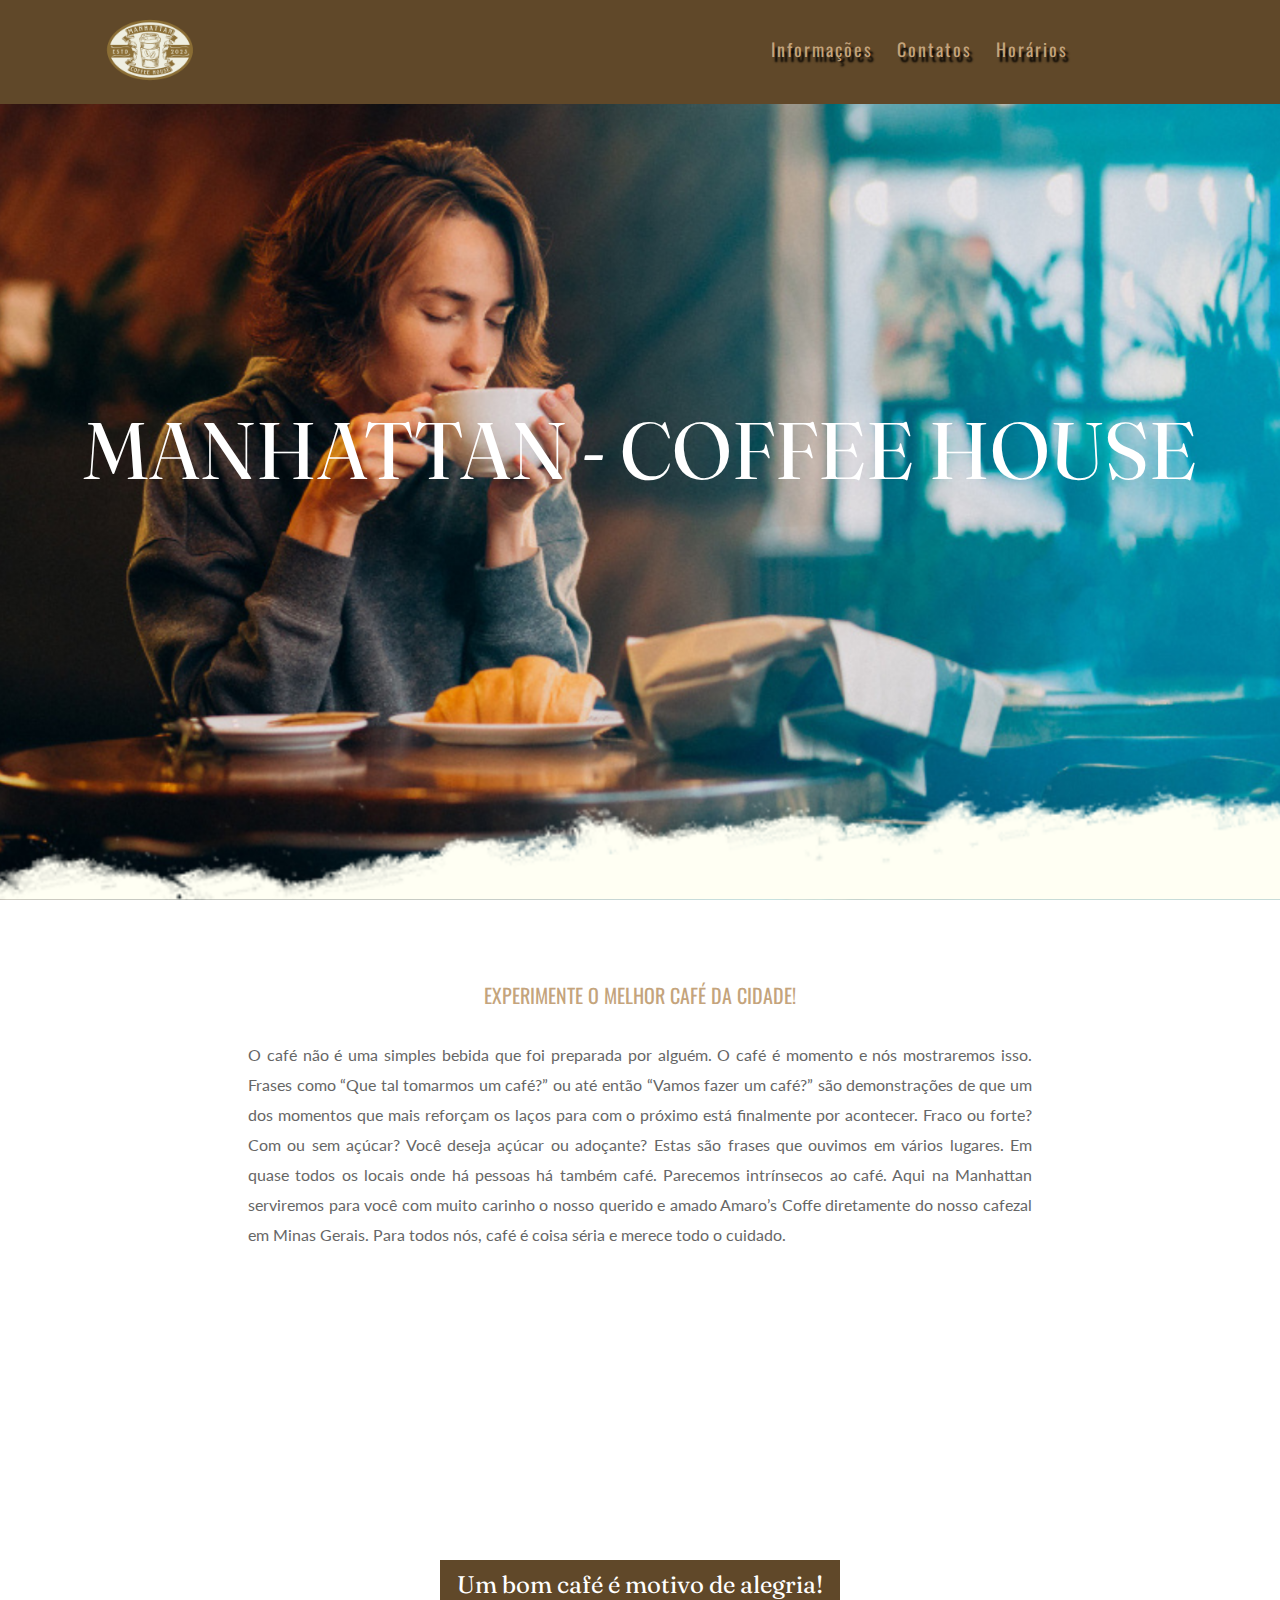
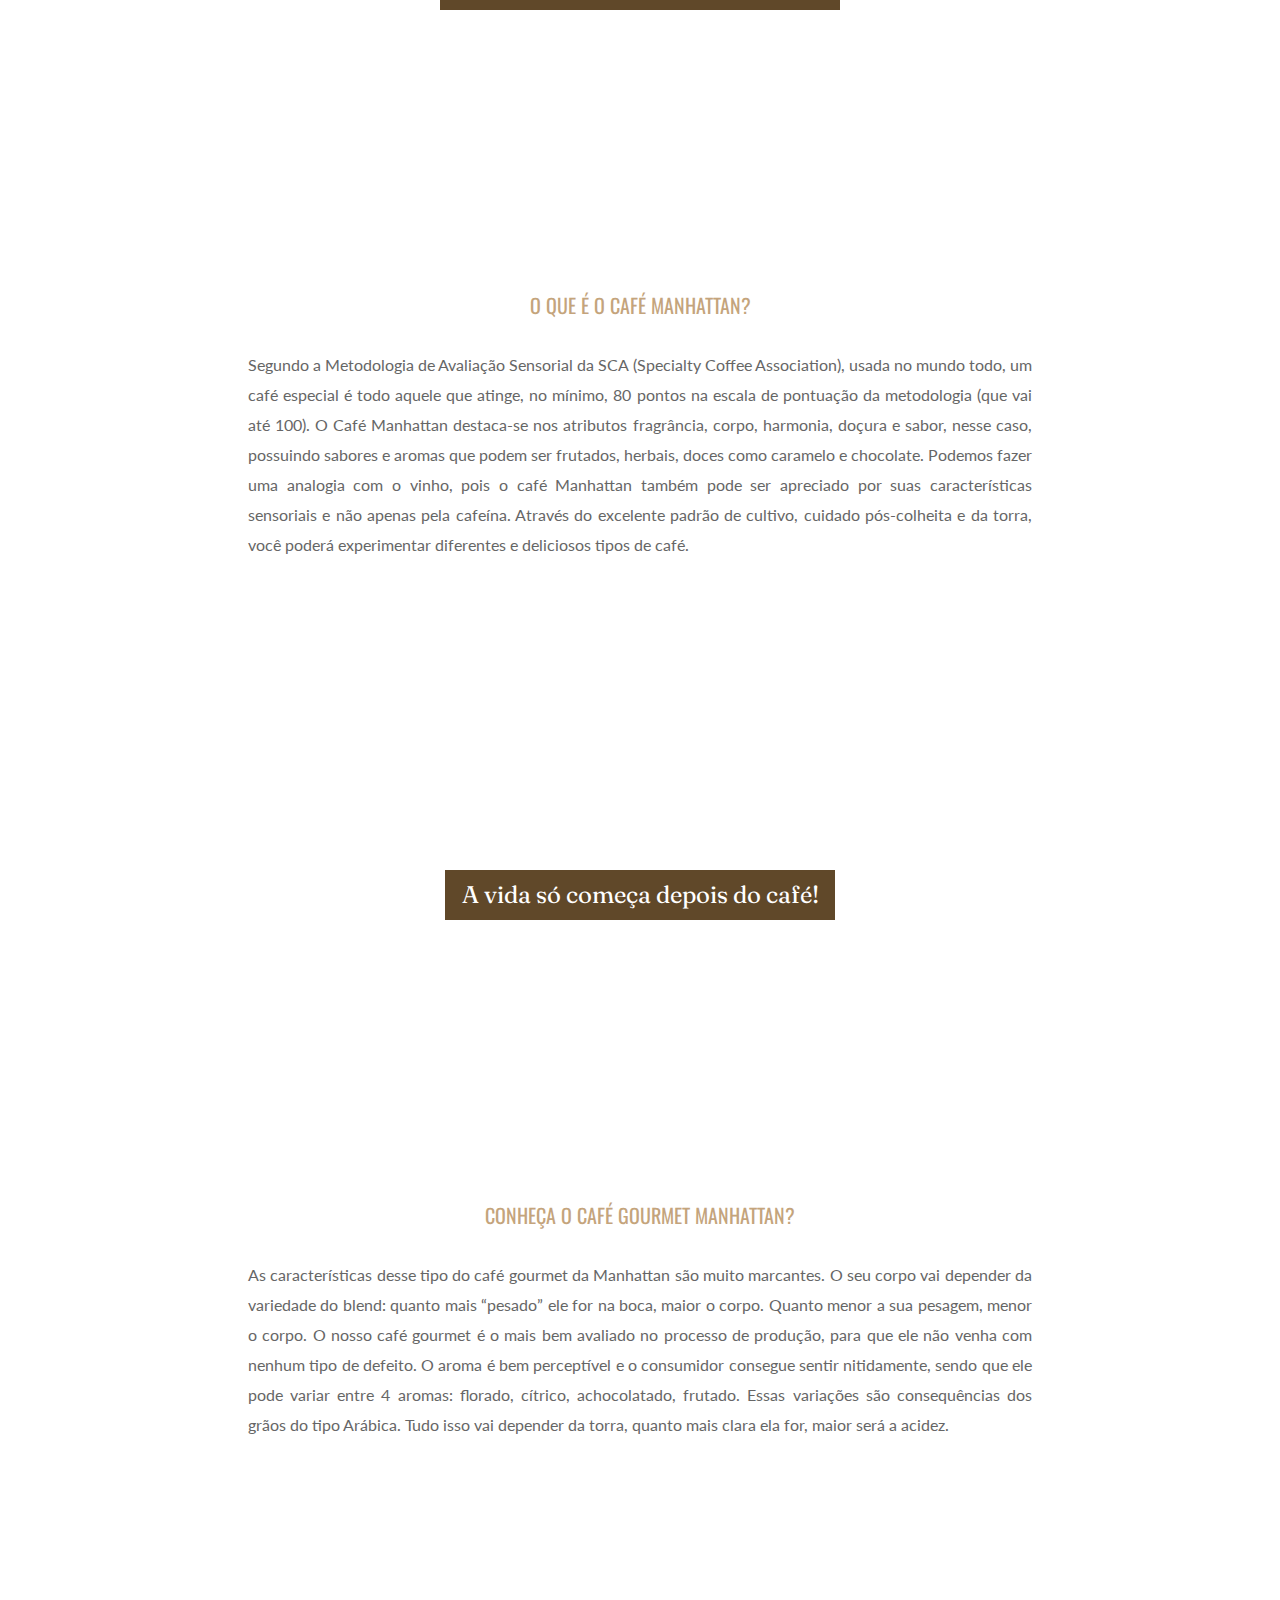
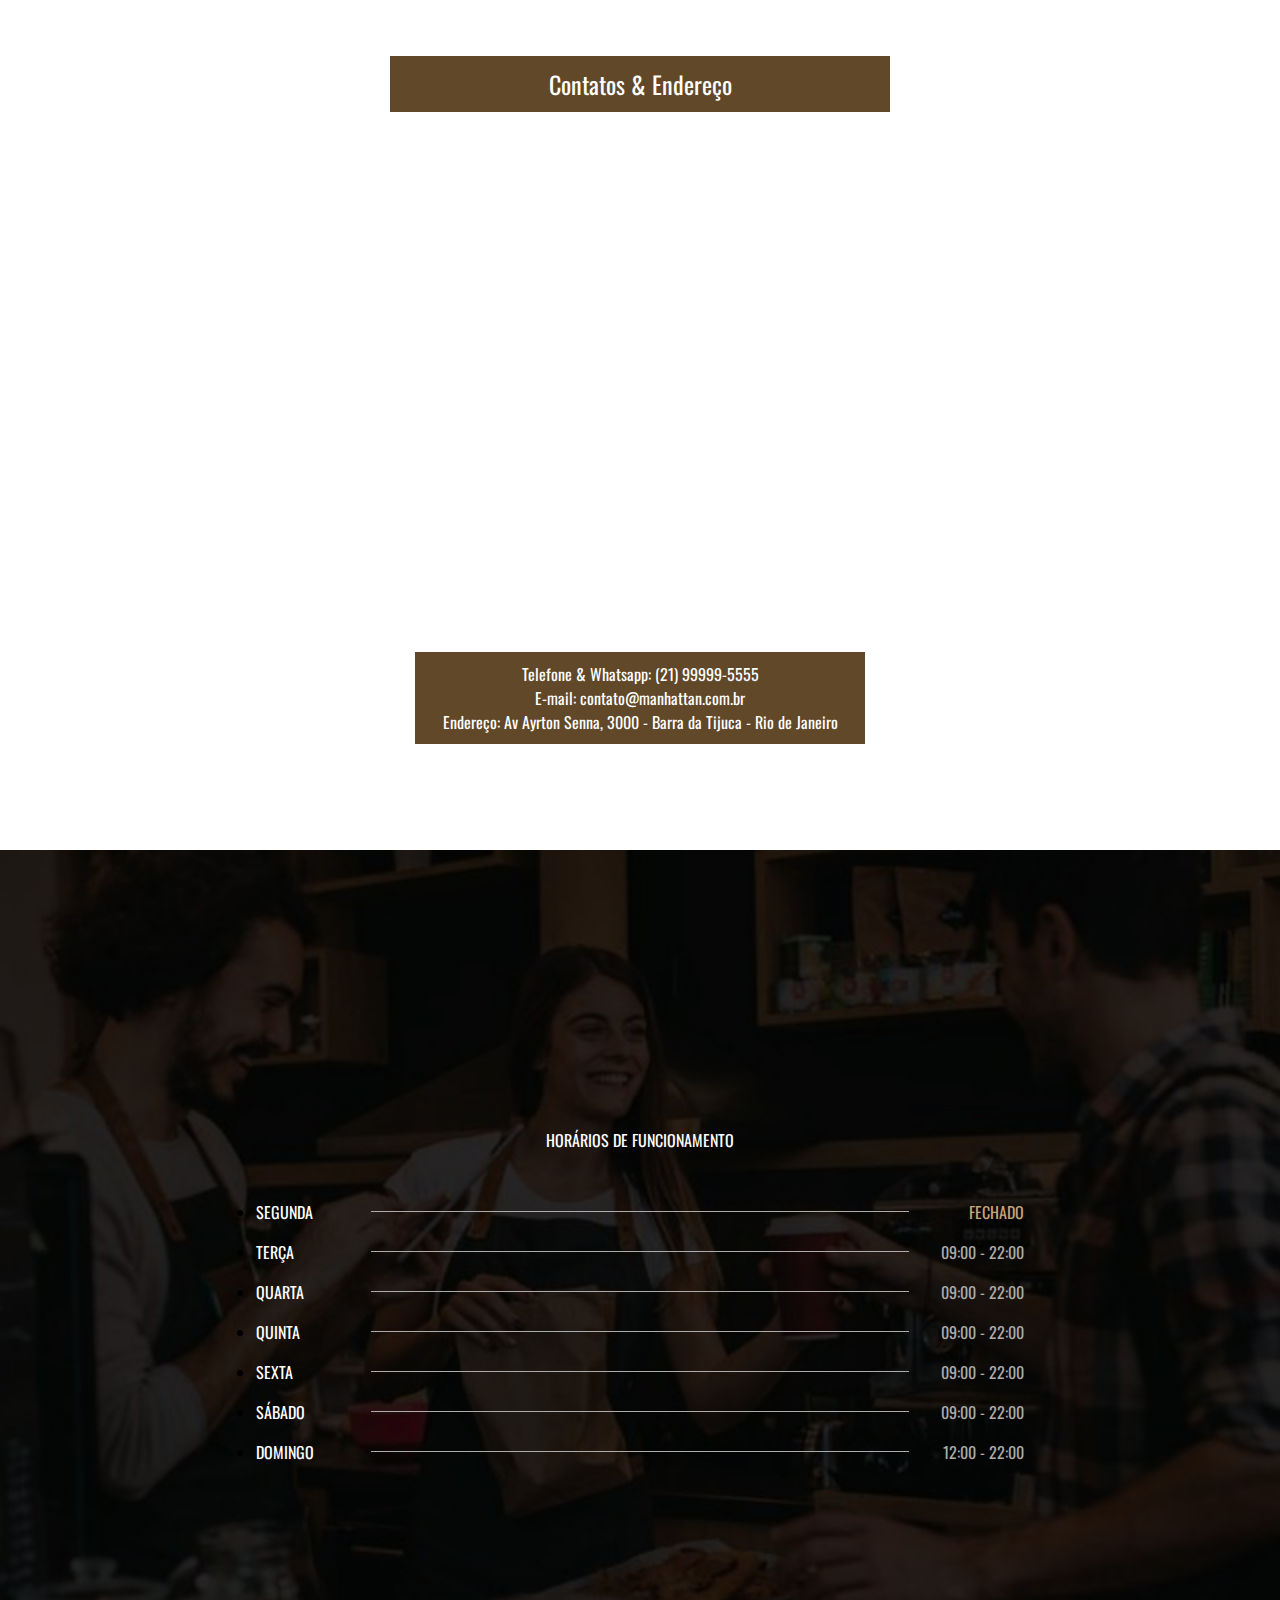
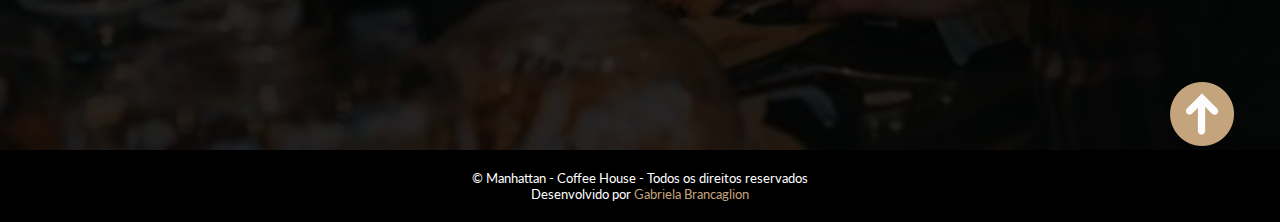
<file: 01_Cafeteria/index.html>
<!DOCTYPE html>
<html lang="pt-BR">

    <head>
        <meta charset="UTF-8">
        <meta name="description" content="Cafeteria Manhattan - Coffe House">
        <meta name="viewport" content="width=device-width, initial-scale=1.0">
        <title lang="en">Manhattan - Coffe House</title>
           
        <link rel="preconnect" href="https://fonts.googleapis.com">
        <link rel="preconnect" href="https://fonts.gstatic.com" crossorigin>
        <link href="https://fonts.googleapis.com/css2?family=Fraunces:opsz@9..144&family=Lato&family=Merriweather&family=Oswald&family=Poppins&display=swap" rel="stylesheet">
     
        <link rel="stylesheet" href="style.css">        
    </head>

    <body>    
<!--01 TOPO-->
      <header> 
            <div class="menu"> <!--.topo-->
                <img class="logo" src="assets/logo.png" alt="Logo Cafeteria Manhattan Coffe House">

                <nav>
                    <ul>
                        <li><a href="#informações">Informações</a></li>
                        <li><a href="#contatos">Contatos</a></li>
                        <li><a href="#horários">Horários</a></li>
                    </ul>
                </nav>
            </div>                 
        </header>
        
<!--02 BANNER-->
        <div class="cnt-1" id="banner">
            <h1 lang="en" class="banner-txt">MANHATTAN - COFFEE HOUSE</h1>
        </div>
       

<!--03 CONTAINER TEXTO 01-->
       <div class="cnt-txt">
            <h2>EXPERIMENTE O MELHOR CAFÉ DA CIDADE!</h2>
            <p>O café não é uma simples bebida que foi preparada por alguém. O café é momento e nós mostraremos isso. Frases como “Que tal tomarmos um café?” ou até então “Vamos fazer um café?” são demonstrações de que um dos momentos que mais reforçam os laços para com o próximo está finalmente por acontecer. Fraco ou forte? Com ou sem açúcar? Você deseja açúcar ou adoçante? Estas são frases que ouvimos em vários lugares. Em quase todos os locais onde há pessoas há também café. Parecemos intrínsecos ao café. Aqui na Manhattan serviremos para você com muito carinho o nosso querido e amado Amaro’s Coffe diretamente do nosso cafezal em Minas Gerais. Para todos nós, café é coisa séria e merece todo o cuidado.                
            </p>
        </div>

<!--04 CONTAINER IMAGEM 2-->
       <div class="cnt-2">
            <h3>Um bom café é motivo de alegria!</h3>
       </div>

<!--05 CONTAINER TEXTO 02-->
       
    <div id="informações" class="cnt-txt">
            <h2>O QUE É O CAFÉ <em lang="en">MANHATTAN?</em></h2>
        
            <p>Segundo a Metodologia de Avaliação Sensorial da SCA (Specialty Coffee Association), usada no mundo todo, um café especial é todo aquele que atinge, no mínimo, 80 pontos na escala de pontuação da metodologia (que vai até 100). O Café Manhattan destaca-se nos atributos fragrância, corpo, harmonia, doçura e sabor, nesse caso, possuindo sabores e aromas que podem ser frutados, herbais, doces como caramelo e chocolate. Podemos fazer uma analogia com o vinho, pois o café Manhattan também pode ser apreciado por suas características sensoriais e não apenas pela cafeína. Através do excelente padrão de cultivo, cuidado pós-colheita e da torra, você poderá experimentar diferentes e deliciosos tipos de café.
            </p>
        </div>    

<!--06 CONTAINER IMAGEM 3-->
       <div class="cnt-3">
            <h3>A vida só começa depois do café!</h3>
       </div>

<!--07 CONTAINER TEXTO 03-->
        <div class="cnt-txt">
            <h2>CONHEÇA O CAFÉ GOURMET MANHATTAN?</h2>
        
            <p>As características desse tipo do café gourmet da Manhattan são muito marcantes. O seu corpo vai depender da variedade do blend: quanto mais “pesado” ele for na boca, maior o corpo. Quanto menor a sua pesagem, menor o corpo. O nosso café gourmet é o mais bem avaliado no processo de produção, para que ele não venha com nenhum tipo de defeito. O aroma é bem perceptível e o consumidor consegue sentir nitidamente, sendo que ele pode variar entre 4 aromas: florado, cítrico, achocolatado, frutado. Essas variações são consequências dos grãos do tipo Arábica. Tudo isso vai depender da torra, quanto mais clara ela for, maior será a acidez.               
            </p>
        </div>

<!--08 CONTATOS-->    
    <div id="contatos" class="cnt-4">
        <h3>Contatos & Endereço</h3>
        
        <iframe class="mapa" src="https://www.google.com/maps/embed?pb=!1m18!1m12!1m3!1d3673.1166797096143!2d-43.360893!3d-22.982736499999998!2m3!1f0!2f0!3f0!3m2!1i1024!2i768!4f13.1!3m3!1m2!1s0x9bda2ed54ec2e1%3A0x4431d262cad1d163!2sAv.%20Ayrton%20Senna%2C%203000%20-%20Barra%20da%20Tijuca%2C%20Rio%20de%20Janeiro%20-%20RJ%2C%2022775-003!5e0!3m2!1spt-BR!2sbr!4v1720283910368!5m2!1spt-BR!2sbr" width="600" height="450" style="border:0;" allowfullscreen="" loading="lazy" referrerpolicy="no-referrer-when-downgrade"></iframe>
        
        <div class="dados-contatos">
            <p>Telefone & Whatsapp: (21) 99999-5555</p>
            <p>E-mail: contato@manhattan.com.br</p>
            <p>Endereço: Av Ayrton Senna, 3000 - Barra da Tijuca - Rio de Janeiro</p>
        </div>
    </div>      

<!--09 HORÁRIOS-->
    <div id="horários">    
        <h2>HORÁRIOS DE FUNCIONAMENTO</h2>

        <ul class="lista">
            <li><h3>SEGUNDA</h3>               
                <div class="linha-tabela"></div>
                <p><span>FECHADO</span></p></li>
               
            <li><h3>TERÇA</h3> 
                <div class="linha-tabela"></div>
                <p>09:00 - 22:00</p></h3></li>
                
            <li><h3>QUARTA</h3> 
                <div class="linha-tabela"></div>
                <p>09:00 - 22:00</p></li>

            <li><h3>QUINTA</h3> 
                <div class="linha-tabela"></div>
                <p>09:00 - 22:00</p></li>

            <li><h3>SEXTA</h3> 
                <div class="linha-tabela"></div>
                <p>09:00 - 22:00</p></li>

            <li><h3>SÁBADO</h3> 
                <div class="linha-tabela"></div>
                <p>09:00 - 22:00</p></li>

            <li><h3>DOMINGO</h3> 
                <div class="linha-tabela"></div>
                <p>12:00 - 22:00</p></li>                    
        </ul>
    </div>


<!--10 RODAPÉ-->
       
        <div class="rodapé">
            <p>© <em lang="en">Manhattan - Coffee House</em> - Todos os direitos reservados</p>
            <p>Desenvolvido por <a href="https://github.com/gbrancaglion92/" target="_blank"><span>Gabriela Brancaglion</span></a></p>
            
        
            <div class="seta">
                <a class="link-seta" href="#banner"><img src="assets/seta-para-cima.png" alt=""></a>
            </div>
        </div>

    </body>
</html>
</file>
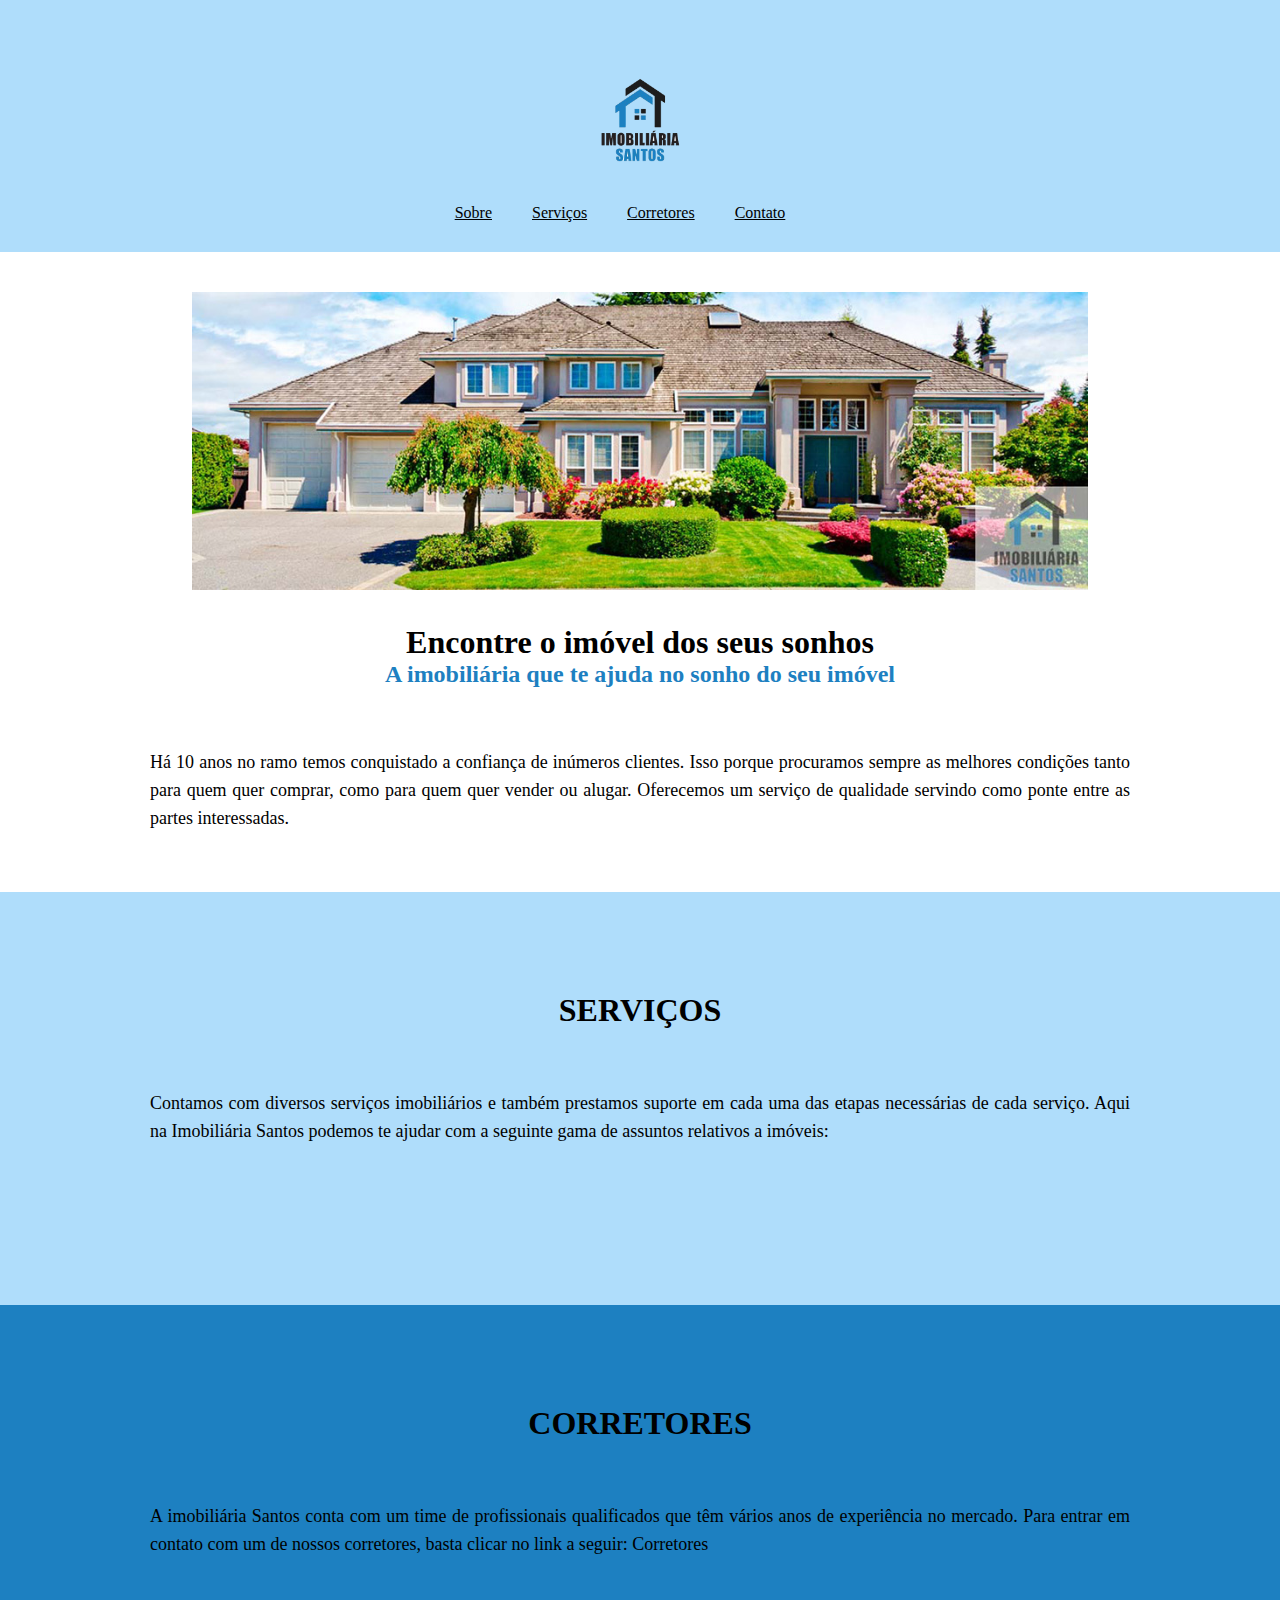
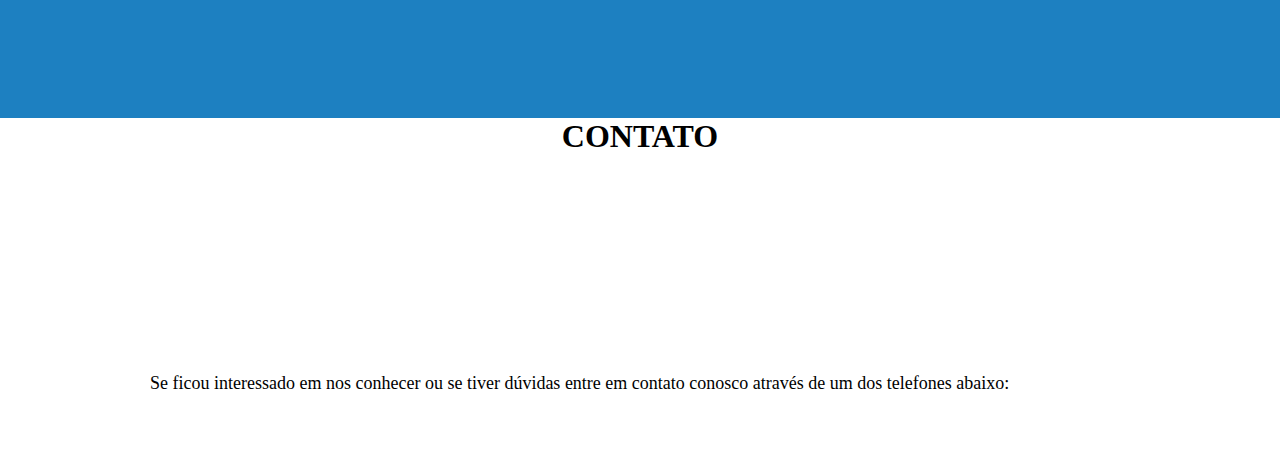
<file: 02_Imobiliaria/index.html>
<!DOCTYPE html>
<html lang="pt-br">
<head>
    <meta charset="UTF-8">
    <meta name="viewport" content="width=device-width, initial-scale=1.0">
    <title>Imobiliária Santos</title>
    <link rel="stylesheet" href="style.css">
</head>
<body>
    <header>
        <img class="logo_sobre" src="assets/logo.png" alt="Logotipo Imobiliária Santos">
        <nav>
            <ul>
                <li><a href="#sobre">Sobre</a></li>
                <li><a href="#servicos">Serviços</a></li>
                <li><a href="#corretores">Corretores</a></li>
                <li><a href="#contato">Contato</a></li>
            </ul>
        </nav>
    </header>
<div class="secao_branca sobre" id="sobre">
    <img src="assets/banner.jpg" alt="Banner Imobiliária Santos">
    <h1>Encontre o imóvel dos seus sonhos</h1>
    <h2 class="destaque_azul">A imobiliária que te ajuda no sonho do seu imóvel</h2>
    <p>Há 10 anos no ramo temos conquistado a confiança de inúmeros clientes. Isso porque procuramos sempre as melhores condições tanto para quem quer comprar, como para quem quer vender ou alugar. Oferecemos um serviço de qualidade servindo como ponte entre as partes interessadas.</p>
</div>

<div class="secao_azul servicos" id="servicos">
    <h1>SERVIÇOS</h1>
    <p>Contamos com diversos serviços imobiliários e também prestamos suporte em cada uma das etapas necessárias de cada serviço. Aqui na Imobiliária Santos podemos te ajudar com a seguinte gama de assuntos relativos a imóveis:</p>
</div>

<div class="secao_azul_escuro corretores" id="corretores">
    <h1>CORRETORES</h1>
    <p>A imobiliária Santos conta com um time de profissionais qualificados que têm vários anos de experiência no mercado. Para entrar em contato com um de nossos corretores, basta clicar no link a seguir: Corretores</p>
</div>

<div class="secao_branca contato" id="contato">
    <h1>CONTATO</h1>
    <iframe src="https://www.google.com/maps/embed?pb=!1m18!1m12!1m3!1d7346.254844548052!2d-43.364712467659004!3d-22.98234139602229!2m3!1f0!2f0!3f0!3m2!1i1024!2i768!4f13.1!3m3!1m2!1s0x9bda2ed54ec2e1%3A0x4431d262cad1d163!2sAv.%20Ayrton%20Senna%2C%203000%20-%20Barra%20da%20Tijuca%2C%20Rio%20de%20Janeiro%20-%20RJ%2C%2022775-904!5e0!3m2!1spt-BR!2sbr!4v1642532754862!5m2!1spt-BR!2sbr" frameborder="0"></iframe>
    <p>Se ficou interessado em nos conhecer ou se tiver dúvidas entre em contato conosco através de um dos telefones abaixo:</p>
</div>
<div>
    <table></table>
</div>
</body>
</html>
</file>
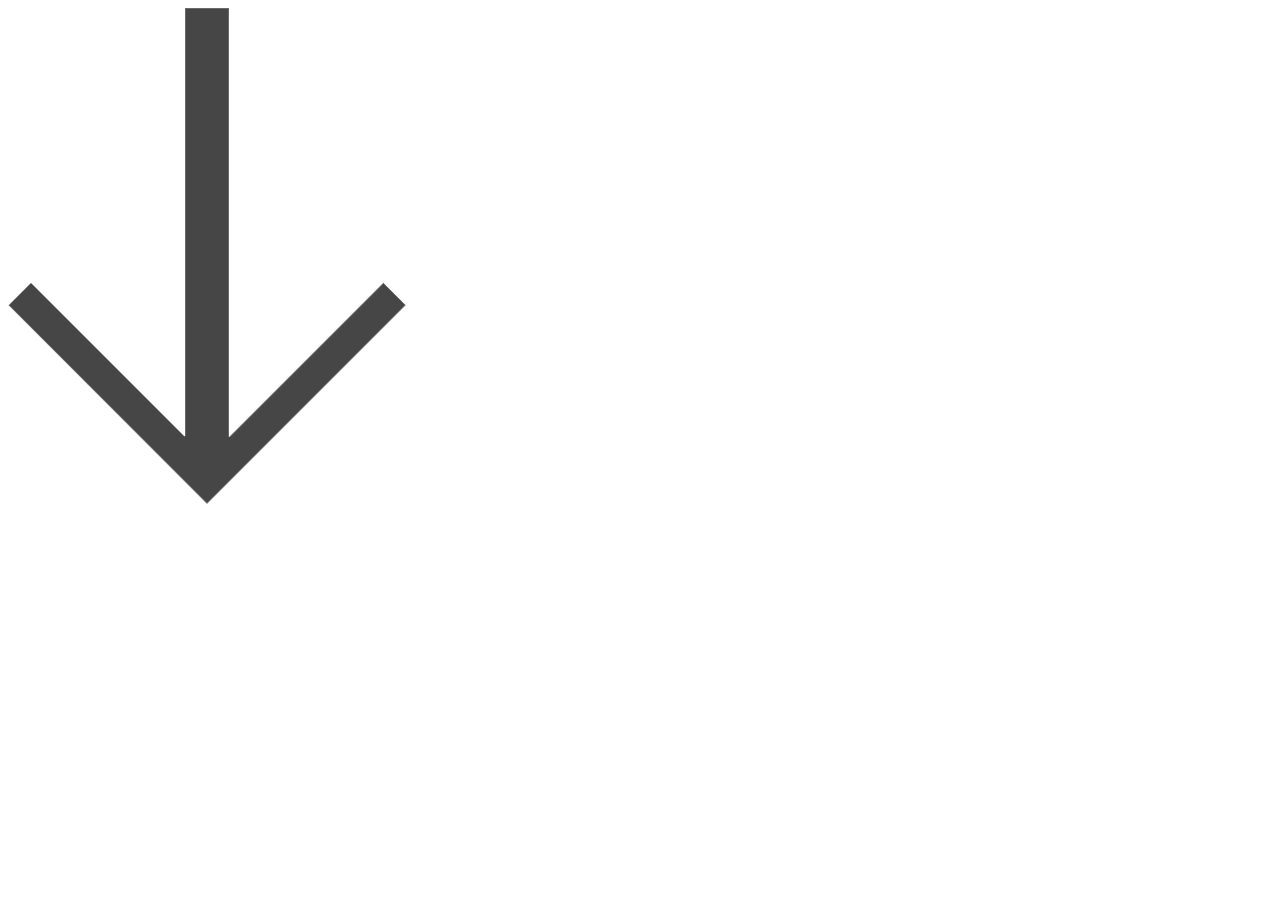
<file: 05_Whac a Mole/index.html>
<!DOCTYPE html>
<html lang="pt-br">
<head>
    <meta charset="UTF-8">
    <meta name="viewport" content="width=device-width, initial-scale=1.0">
    <title>Whac-A-Mole</title>
</head>
<body>
    <header>

    </header>
    <main>
        <section>
            <a href="assets/regras.html"><img src="assets/arrow-down.png" alt="Seta para baixo"></a>
        </section>
    </main>
    <footer>

    </footer>
</body>
</html>
</file>
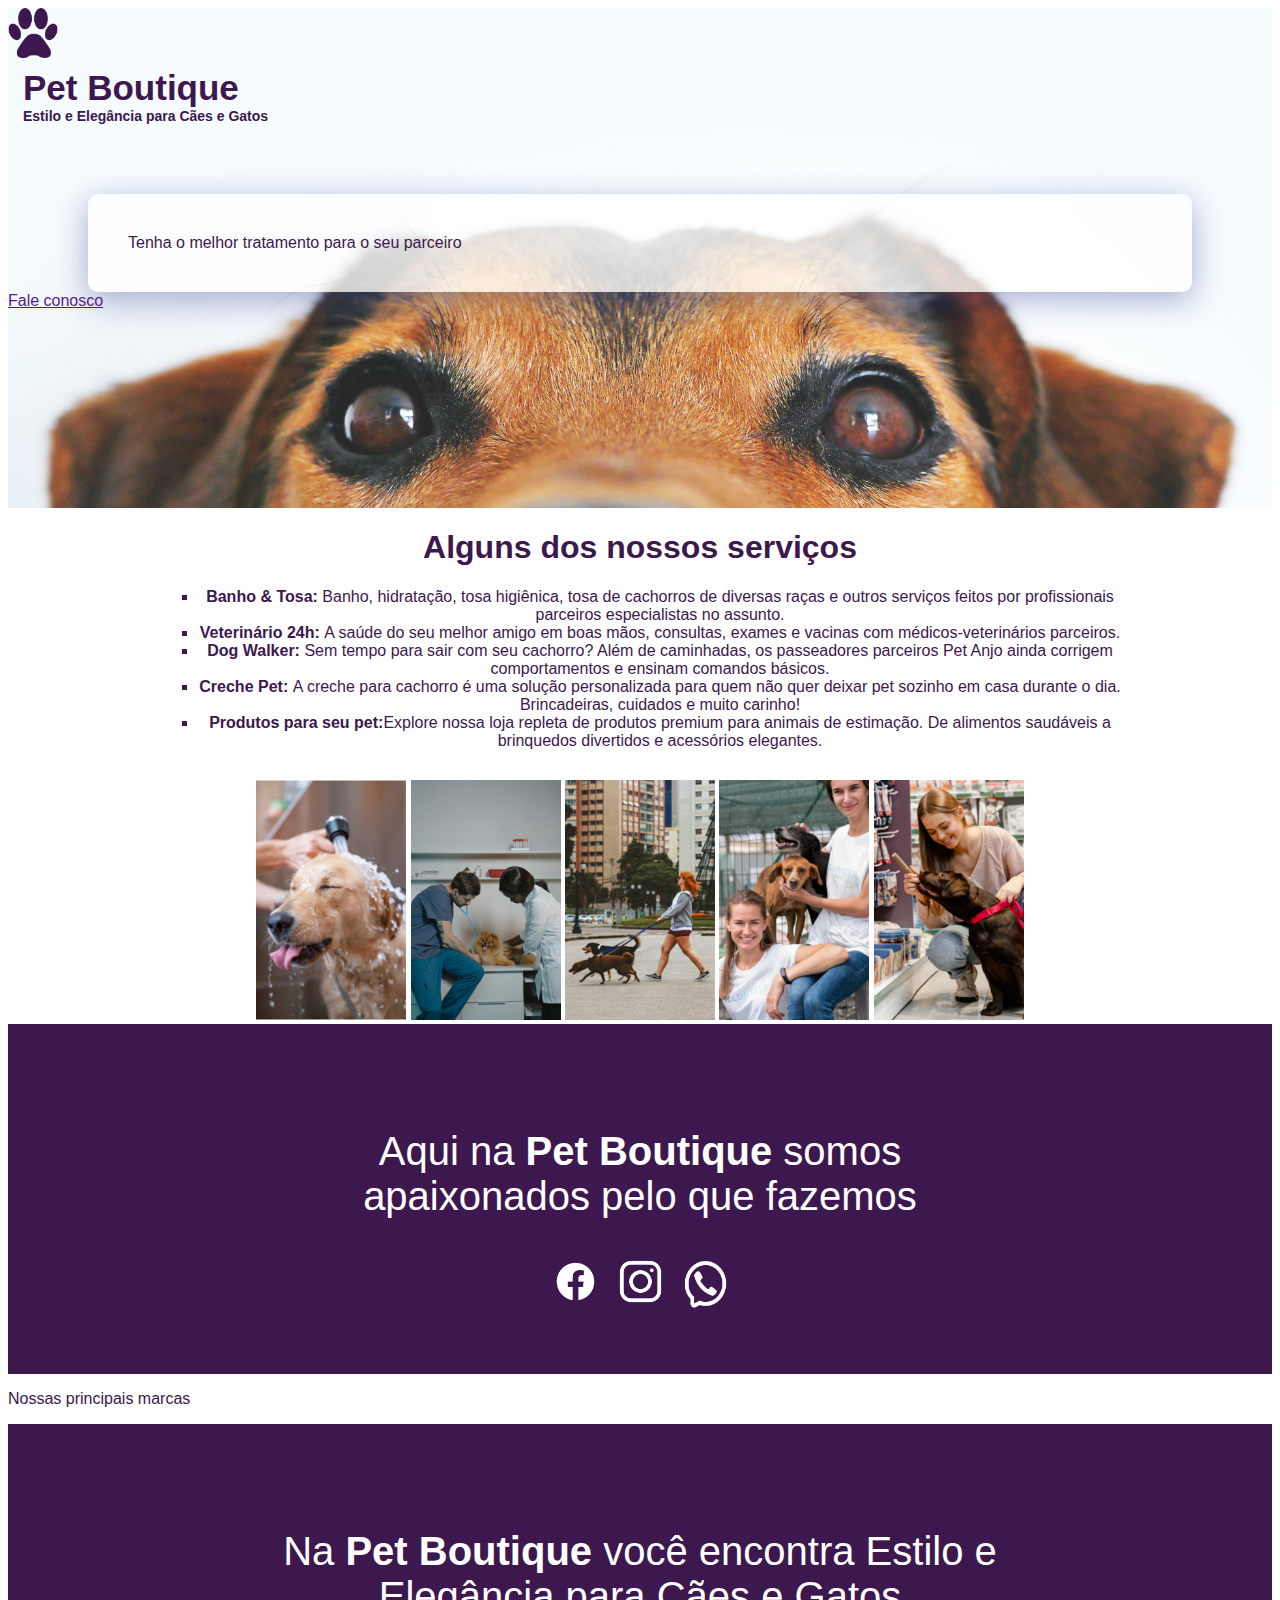
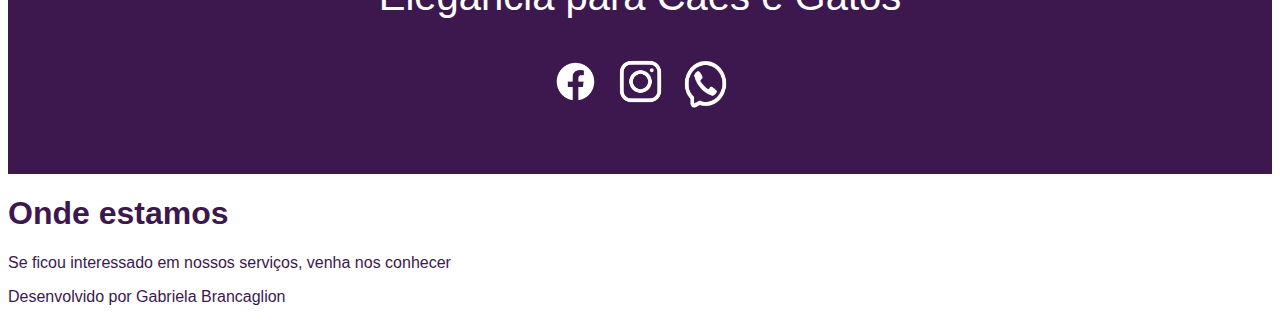
<file: Exercicios/petshop/index.html>
<!DOCTYPE html>
<html lang="pt-br">
<head>
    <meta charset="UTF-8">
    <meta name="viewport" content="width=device-width, initial-scale=1.0">
    <title>Pet Boutique</title>
    <link rel="stylesheet" href="styles.css">
</head>
<body>
    <header class="topo">        
        <div class="topo_logo">
            <img src="img/patas.png" alt="Pata cachorro">
            <h1>Pet Boutique</h1>
            <h2>Estilo e Elegância para Cães e Gatos</h2>
        </div>
        <div class="topo_texto">
            <p>Tenha o melhor tratamento para o seu parceiro</p>
            <a href="">Fale conosco</a>
        </div>        
    </header>
    <main>
        <div class="servicos">
            <h1>Alguns dos nossos serviços</h1>
            <ul>
                <li><strong>Banho & Tosa: </strong>Banho, hidratação, tosa higiênica, tosa de cachorros de diversas raças e outros serviços feitos por profissionais parceiros especialistas no assunto. </li>
                <li><strong>Veterinário 24h: </strong>A saúde do seu melhor amigo em boas mãos, consultas, exames e vacinas com médicos-veterinários parceiros.</li>
                <li><strong>Dog Walker: </strong>Sem tempo para sair com seu cachorro? Além de caminhadas, os passeadores parceiros Pet Anjo ainda corrigem comportamentos e ensinam comandos básicos.</li>
                <li><strong>Creche Pet: </strong>A creche para cachorro é uma solução personalizada para quem não quer deixar pet sozinho em casa durante o dia. Brincadeiras, cuidados e muito carinho!</li>
                <li><strong>Produtos para seu pet:</strong>Explore nossa loja repleta de produtos premium para animais de estimação. De alimentos saudáveis a brinquedos divertidos e acessórios elegantes.</li>                 
            </ul>
            <picture class="servicos_img">
                <img src="img/banho.png" alt="Banho e tosa">
                <img src="img/veterinario.png" alt="Veterinário">
                <img src="img/dog-walker.png" alt="Dog walker">
                <img src="img/creche.png" alt="Creche para pets">
                <img src="img/loja.png" alt="Petshop">
            </picture>
        </div>
        <div class="faixas">
            <p class="faixas_paragrafos">Aqui na <strong>Pet Boutique</strong> somos apaixonados pelo que fazemos</p>
            <picture class="redes_sociais">
                <a href="https://www.facebook.com/" target="_blank"><img src="img/redes-sociais/facebook-svgrepo-com.png" alt="Logo Facebook"></a>
                <a href="https://www.instagram.com/" target="_blank"><img src="img/redes-sociais/instagram-svgrepo-com.png" alt="Logo Instagram"></a>
                <img src="img/redes-sociais/whatsapp-svgrepo-com.png" alt="Logo Whatsapp">
            </picture>
        </div>
        <div class="marcas">
            <p>Nossas principais marcas</p>
        </div>
        <div class="faixas">
            <p class="faixas_paragrafos">Na <strong>Pet Boutique</strong> você encontra Estilo e Elegância para Cães e Gatos</p>
            <picture class="redes_sociais">
                <a href="https://www.facebook.com/" target="_blank"><img src="img/redes-sociais/facebook-svgrepo-com.png" alt="Logo Facebook"></a>
                <a href="https://www.instagram.com/" target="_blank"><img src="img/redes-sociais/instagram-svgrepo-com.png" alt="Logo Instagram"></a>
                <img src="img/redes-sociais/whatsapp-svgrepo-com.png" alt="Logo Whatsapp">
            </picture>
        </div>
        <div class="onde_estamos">
            <h1>Onde estamos</h1>
            <p>Se ficou interessado em nossos serviços, venha nos conhecer</p>
        </div>
    </main>
    <footer>
        <p>Desenvolvido por Gabriela Brancaglion</p>
    </footer>
</body>
</html>
</file>
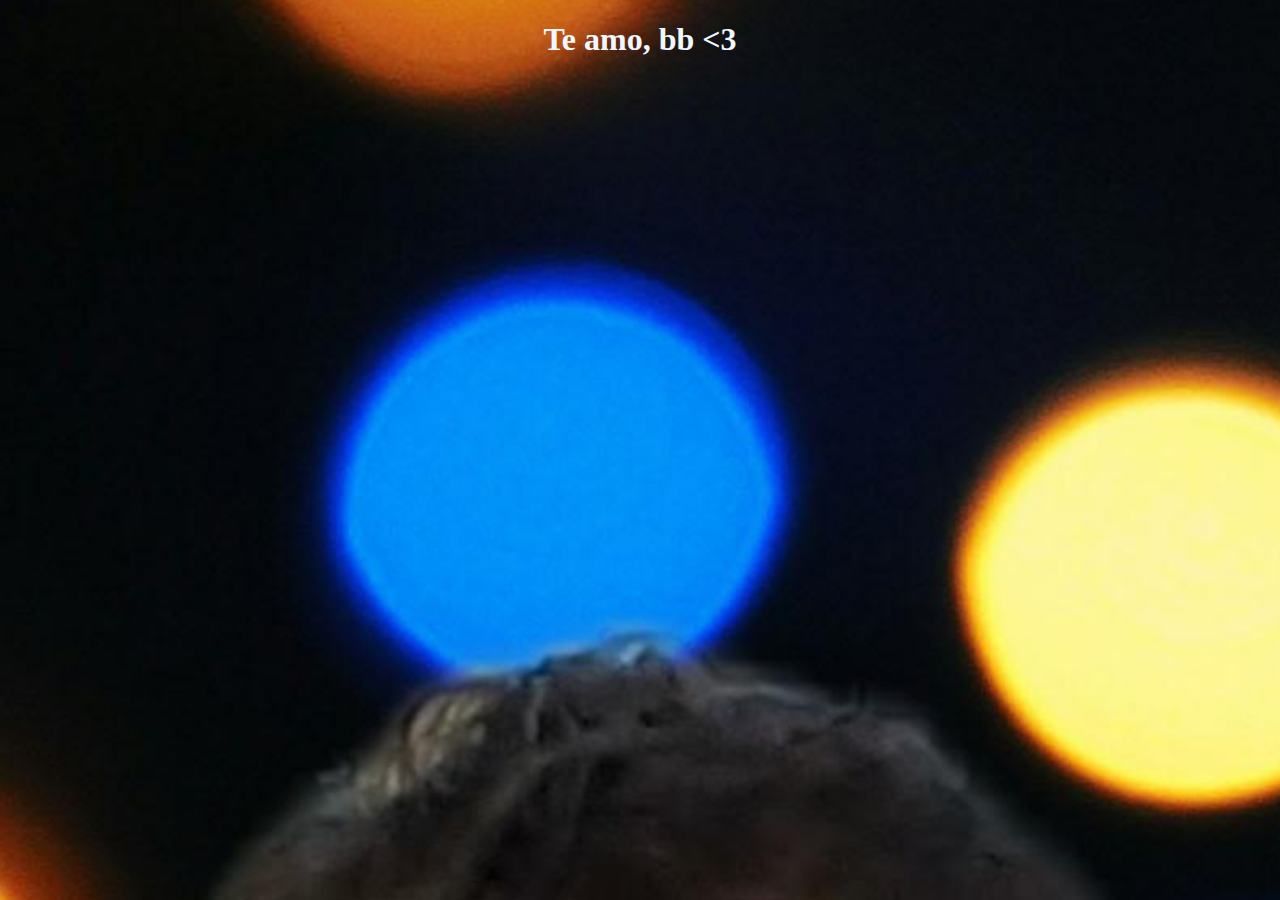
<file: Exercicios/ex022/fundo001.html>
<!DOCTYPE html>
<html lang="pt-br">
<head>
    <meta charset="UTF-8">
    <meta name="viewport" content="width=device-width, initial-scale=1.0">
    <title>Teste de imagem de fundo</title>
    <style>
        body {
            background-image: url(imagens/Screenshot_20240803-200143.png);
            background-size: cover;
        }

        div.quadrado {
            display: inline-block            ;
            border: 1px solid black;
            width: 300px;
            height: 300px;
            border-radius: 10px;
            background-color: gray;
        }

        div#q1 {
            background-color: blue;
        }

        div#q2 {
            background-image: linear-gradient(to bottom, yellow, red);
        }

        div#q3 {
            background-image: url(imagens/pattern003.png);
        }
        h1 {
            color: aliceblue;
            text-align: center;
        }

    </style>
</head>
<body>
    <h1>Te amo, bb <3</h1>

</body>
</html>
</file>
<file: 02_Imobiliaria/style.css>
* {
    font-family: Tahoma;
    text-align: center;
    margin: 0;
}

p {
    margin: 10px auto; /* Corrigido */
    width: 980px;
    text-align: justify !important; /* Força a justificação */
    font-size: 18px;
    line-height: 28px;
    padding: 50px; /* Reduzi o padding para evitar problemas */
}

header {
    padding: 30px;
    background-color: #afddfb;
}

.logo_sobre {
    width: 100px;
    text-align: center;
}

ul {
    display: flex;
    list-style: none;
    padding: 0;
    margin: 0;
    justify-content: center;
}

li, a {
    margin-right: 20px;
    color: black;
}

img {
    width: 70%;
    margin-top: 10px;
    padding: 30px;
}

.destaque_azul {
    color: #1d80c1;
}

.secao_azul {
    background-color: #afddfb;
    padding: 100px;
}

.secao_azul_escuro {
    background-color: #1d80c1;
    padding: 100px;
}
</file>
<file: Exercicios/petshop/styles.css>
body {
    color: #3C184E;
    font-family: sans-serif;
}
.topo {
    background-image: url(img/banner-topo.jpg);
    background-size: cover;
    background-position: center;
    height: 500px;
}

.topo_logo img {
    width: 50px;
    display: flex;
}

.topo_logo h1 {
    font-size: 35px;
    font-weight: 700px;
    margin: 10px 0 0 15px ;
}

.topo_logo h2 {
    font-size: 14px;
    margin: 0 0 0 15px;
}

.topo_texto p {
    max-width: 1024px;
    border-radius: 10px;
    padding: 40px;
    margin: 70px auto 0;
    background-color: #ffffffc4;
    box-shadow: 0 8px 32px #1f26875e;
}

.servicos {
    text-align: center;
}

ul {
    list-style-type: square;
    margin: 0 150px 30px 150px;
}

.faixas {
    background-color: #3C184E;
    color: #fff;
    height: 350px;
    display: flex; 
    flex-direction: column;
    justify-content: center; 
    align-items: center; 
    text-align: center;
}
.faixas_paragrafos {
    text-align: center;
    display: inline-block;
    font-size: 40px;
    width: 60%;
    
}

.redes_sociais {
    display: flex;
}

.redes_sociais img {
    width: 45px;
    margin: 0 10px;
    
}
</file>
<file: 01_Cafeteria/style.css>
/*FONTES
font-family: 'Fraunces', serif;
font-family: 'Lato', sans-serif;
font-family: 'Oswald', sans-serif;
*/

/*RESET CSS*/
* {
    margin: 0;
    padding: 0;
    border: 0;
    font-size: 100%;
    font: inherit;
    vertical-align: baseline;
    box-sizing: border-box;   
    text-decoration: none;
}

.cnt-1, .cnt-2, .cnt-3, .cnt-4 {
    background-position: center;
    background-size: cover;
    background-attachment: fixed;
}

/*01 TOPO*/
header {
    display: flex;
    width: 100%;
    background-color: #604829;
    position: fixed;
    z-index: 1;
}

.logo {
    width: 100px;  
    margin-left: 100px;
}

nav a {
    color: #c4a47c;
    font-family: 'Oswald', sans-serif;
    font-size: 18px;
    text-shadow: 3px 5px 2px #000; 
  
}

nav li {
    display: inline;
}

.menu nav {
    position: absolute;
    top: 35%;
    right: 15%;
}

.menu nav a {
    margin-right: 20px;
    letter-spacing: 2px;
}

/*02 BANNER*/
.cnt-1 {
    background-image: url(assets/parallax-imagem1.png);
    height: 100vh;
    display: flex; 
    justify-content: center;
    align-items: center;
}

.cnt-1 h1 {
    font-family: 'Fraunces', serif;
    font-size: 80px;
    color: #fff;
}

/*03 05 07 CONTAINERS TEXTOS*/
.cnt-txt {
    padding: 80px 0;
    background-color: #fff;
    display: flex;
    flex-direction: column;
    align-items: center;
}

.cnt-txt p {
    max-width: 1024px;
    padding: 30px 120px;
    color: #666;
    font-family: 'Lato', sans-serif;
    font-size: 16px;
    text-align: justify;
    line-height: 30px;
}

.cnt-txt h2 {
    font-family: 'Oswald', sans-serif;
    font-size: 20px;
    color: #c4a47c;
    text-align: center;
}


/*04 Imagem*/
.cnt-2 {
    background-image: url(assets/parallax-imagem2.jpg);
    height: 50vh;
    display: flex;
    justify-content: center;
    align-items: center;
}

.cnt-2 h3 {   
    background-color: #604829;
    color: #fff;
    font-family: 'Fraunces', serif;
    font-size: 24px;
    width: 400px;
    height: 50px;
    padding: 10px;
    text-align: center;    
}

/*06 Imagem*/
.cnt-3 {
    background-image: url(assets/parallax-imagem3.jpg);
    height: 50vh;  
    display: flex; 
    justify-content: center;
    align-items: center;
}

.cnt-3 h3 {
    background-color: #604829;
    color: #fff;
    font-family: 'Fraunces', serif;
    font-size: 24px;
    width: 390px;
    height: 50px;
    padding: 10px;
    text-align: center  
}

/*08 Contatos*/
.cnt-4 {
    background-image: url(assets/parallax-imagem4.png);
    height: 100vh;
    display: flex; 
    flex-direction: column;
    justify-content: center;
    align-items: center;   
}

.cnt-4 h3 {
    background-color: #604829;
    color: #fff;
    font-family: 'Oswald', sans-serif;
    font-size: 24px;
    width: 500px; 
    padding: 10px;
    text-align: center;
    margin-top: 10px;    
}

.dados-contatos {
    background-color: #604829;
    color: #fff;
    font-family: 'Oswald', sans-serif;
    font-size: 16px;
    width: 450px;    
    padding: 10px;
    text-align: center;
    
    margin-bottom: 10px;
}

.mapa {
    width: 700px;
    height: 500px;
    margin: 20px;
}

/*09 Horários*/
#horários {
    background-image: url(assets/cafeteria.jpg); 
    height: 100vh;
    background-position: center;
    background-size: cover;
    display: flex; 
    flex-direction: column;
    justify-content: center;
    align-items: center; 
    font-family: 'Oswald', sans-serif;     
}

#horários h2 {
    margin-bottom: 40px;
}

#horários h3, h2{
    color: #fff;
}

#horários p {
    color: #acacac;
  
}

.lista {
    width: 768px;    
}

.lista li {
    position: relative;
    line-height: 40px;
}

.lista li p {
    position: absolute;
    top: 0;
    right: 0;
}

.lista li div {
    width: 70%;
    height: 1px;
    background-color: #acacac;
    position: absolute;
    left: 0;
    right: 0;
    margin: 0 auto;
    bottom: 50%;
}





/*
.linha-tabela {
    border-top: 1px solid #acacac;
}*/

/*10 Rodapé*/
.rodapé {
    background-color: #000;
    display: flex;    
    flex-direction: column; 
    justify-content: center;
    align-items: center; 
    padding: 20px 0;
    position: relative;
}

.rodapé p {
    color: #fff;
    font-family: 'Lato', sans-serif;
    font-size: 13px;    
}

span {
    color: #c4a47c;
}

.rodapé .link-seta {
    position: absolute;
    width: 60px;
    height: 60px;
    bottom: 80px;
    right: 50px;
}
</file>
